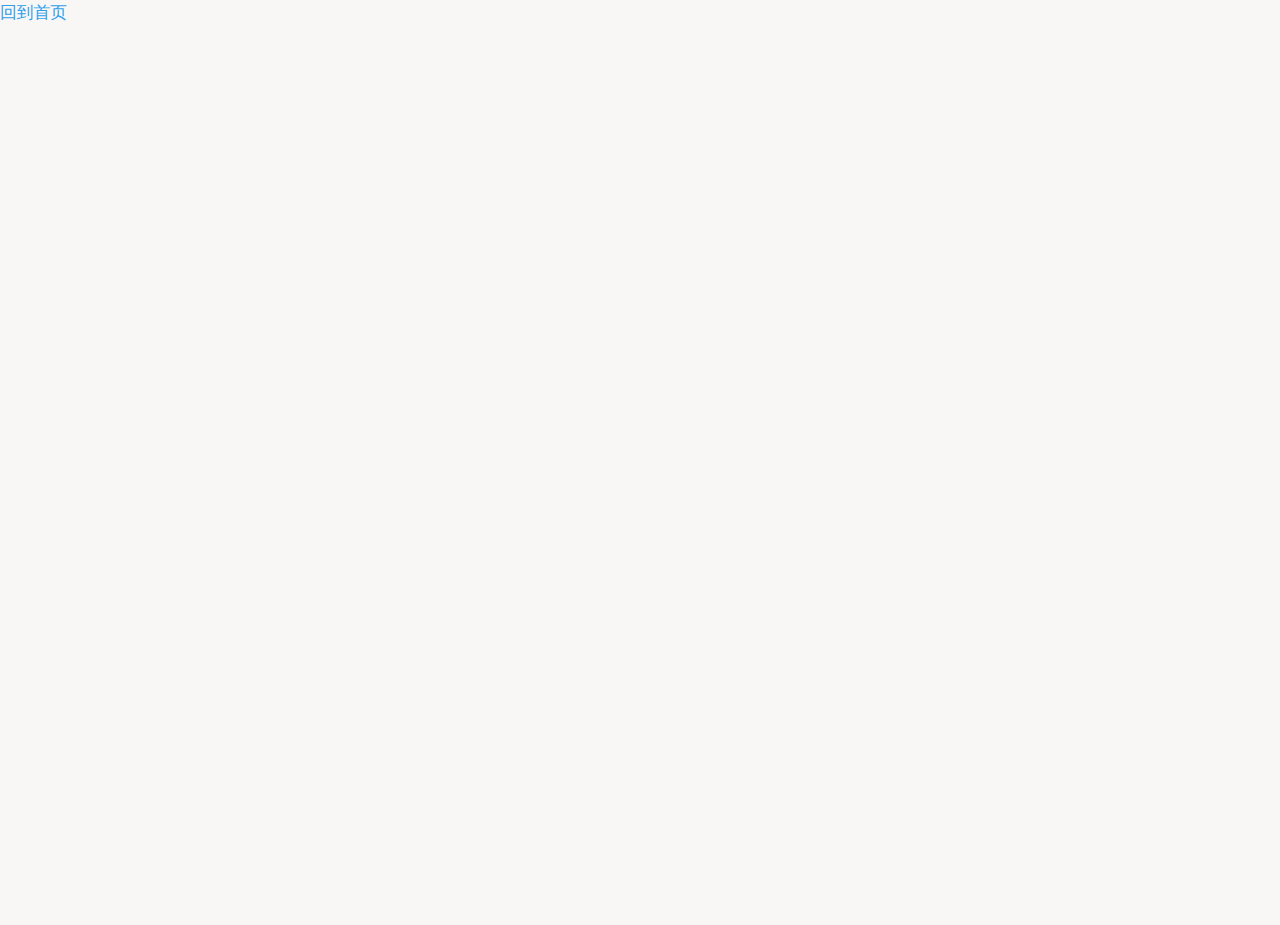
<file: 成员风采展/index5.html>
<!doctype html>
<html lang="zh">
<head>
<meta charset="UTF-8">
<meta http-equiv="X-UA-Compatible" content="IE=edge,chrome=1"> 
<meta name="viewport" content="width=device-width, initial-scale=1.0">
<title>成员风采展</title>
<link rel="stylesheet" type="text/css" href="css/default.css">
<link rel='stylesheet prefetch' href='http://libs.useso.com/js/font-awesome/4.2.0/css/font-awesome.min.css'>
<link rel="stylesheet" type="text/css" href="css/styles.css">
</head>
<body>
<a href="../index.html">回到首页</a>
<section class="strips">
  <article class="strips__strip">
	<div class="strip__content">
	  <h1 class="strip__title" data-name="Lorem">卢杰</h1>
	  	 <div class="strip__inner-text">
	  	<p>中国矿业大学三等奖学金</p><p>GMC国际企业模拟挑战赛国家级三等奖  
</p><p>第五届“工商银行杯”银行产品设计大赛国家级优秀奖 
</p><p>苏北赛区“娃哈哈杯”营销大赛一等奖  
</p><p>院团委辩论赛一等奖（二辩）  
</p><p>校书法比赛三等奖  中国矿业大学三等奖学金  
</p><p>校第四届体育大会拔河比赛团队三等奖  
</p><p>矿大第一届“创业知识竞赛”一等奖  
</p><p>“江苏省阳光体育联赛志愿服务”表现优异  
</p><p>院级“五四红旗团支部”（班长任期内）  
</p><p>院团委“优秀共青团员”  
</p><p>“管理领导与艺术文化节”二等奖  
</p><p>校团委“策划大赛”优秀奖    军训先进个人</p>
	  	<p><a href="#" target="_blank"></a></p>
		<p>
		  <a href="#" target="_blank"><i class="fa fa-qq"></i></a>		</p>
		</div>
	</div>
  </article>
  <article class="strips__strip">
	<div class="strip__content">
	  <h1 class="strip__title" data-name="Ipsum">吴程刚</h1>
	  <div class="strip__inner-text">
		<p>2013年军事技能训练中代表管理学院参加定向越野比赛，获得2013年“军事技能训练先进个人”荣誉称号并荣获“体育单项奖学金”，奖金800元，中国矿业大学第四届啦啦操比赛三等奖，“我心中的创业梦”征文比赛二等奖，在第五十四届中国矿业大学大学生田径运动会获男子组4*400米接力比赛第二名，在中国矿业大学管理学院第十五届秋季运动会获男子组100米第七名；男子4*100第七名；在中国矿业大学管理学院第十六届秋季运动会获男子组200米第七名，三级跳第三名</p>
		<p><a href="#" target="_blank"></a></p>
		<p>
		  <a href="#" target="_blank"><i class="fa fa-qq"></i></a>		</p>
	  </div>
	</div>
  </article>
  <article class="strips__strip">
	<div class="strip__content">
	  <h1 class="strip__title" data-name="Dolor">蔡莎莎</h1>
	  <div class="strip__inner-text">
		<p>2013-2014年度军训校级优秀个人</p><p>2013-2014年度院级二等奖学金
</p><p>2013-2014校园广播操比赛第二名
</p><p>2014-2015年度：汉字繁化简比赛二等奖</p>
		<p>
		  <a href="#" target="_blank"><i class="fa fa-weibo"></i></a>		</p>
	  </div>
	</div>
  </article>
  <article class="strips__strip">
	<div class="strip__content">
	  <h1 class="strip__title" data-name="Sit">何少华</h1>
	  <div class="strip__inner-text">
		<p>中国矿业大学二等奖学金</p><p>中国矿业大学第四届趣味运动会单脚火车跳第三名
</p><p>GMC企业模拟运行大赛三等奖
</p><p>一元微公益活动爱心学子</p>
		<p>
		  <a href="#" target="_blank"><i class="fa fa-weixin"></i></a>		</p>
	  </div>
	</div>
  </article>
  <article class="strips__strip">
	<div class="strip__content">
	  <h1 class="strip__title" data-name="Amet">曹雪婷</h1>
	  <div class="strip__inner-text">
		<p>宿舍文化节系列一等奖</p><p>创业手抄报大赛优秀奖
</p><p>哇哈哈杯营销大赛鼓励奖
</p><p>管理学院社团中心优秀干事
</p><p>体育大会二十人二十一足女子组第四名
</p><p>维权知识竞赛二等奖
</p><p>繁体字大赛二等奖
</p><p>管理学院优秀共青团员
</p><p>院级优秀学生</p>
		<p>
		  <a href="#" target="_blank"><i class="fa fa-leaf"></i></a>		</p>
	  </div>
	</div>
  </article>
  <i class="fa fa-close strip__close"></i>
</section>

<script src="js/jquery-1.8.3.min.js" type="text/javascript"></script>
<script>
var Expand = function () {
	var tile = $('.strips__strip');
	var tileLink = $('.strips__strip > .strip__content');
	var tileText = tileLink.find('.strip__inner-text');
	var stripClose = $('.strip__close');
	var expanded = false;
	var open = function () {
		var tile = $(this).parent();
		if (!expanded) {
			tile.addClass('strips__strip--expanded');
			tileText.css('transition', 'all .6s 1s cubic-bezier(0.23, 1, 0.32, 1)');
			stripClose.addClass('strip__close--show');
			stripClose.css('transition', 'all .6s 1s cubic-bezier(0.23, 1, 0.32, 1)');
			expanded = true;
		}
	};
	var close = function () {
		if (expanded) {
			tile.removeClass('strips__strip--expanded');
			tileText.css('transition', 'all 0.15s 0 cubic-bezier(0.23, 1, 0.32, 1)');
			stripClose.removeClass('strip__close--show');
			stripClose.css('transition', 'all 0.2s 0s cubic-bezier(0.23, 1, 0.32, 1)');
			expanded = false;
		}
	};
	var bindActions = function () {
		tileLink.on('click', open);
		stripClose.on('click', close);
	};
	var init = function () {
		bindActions();
	};
	return { init: init };
}();
Expand.init();
</script>
</body>
</html>
</file>
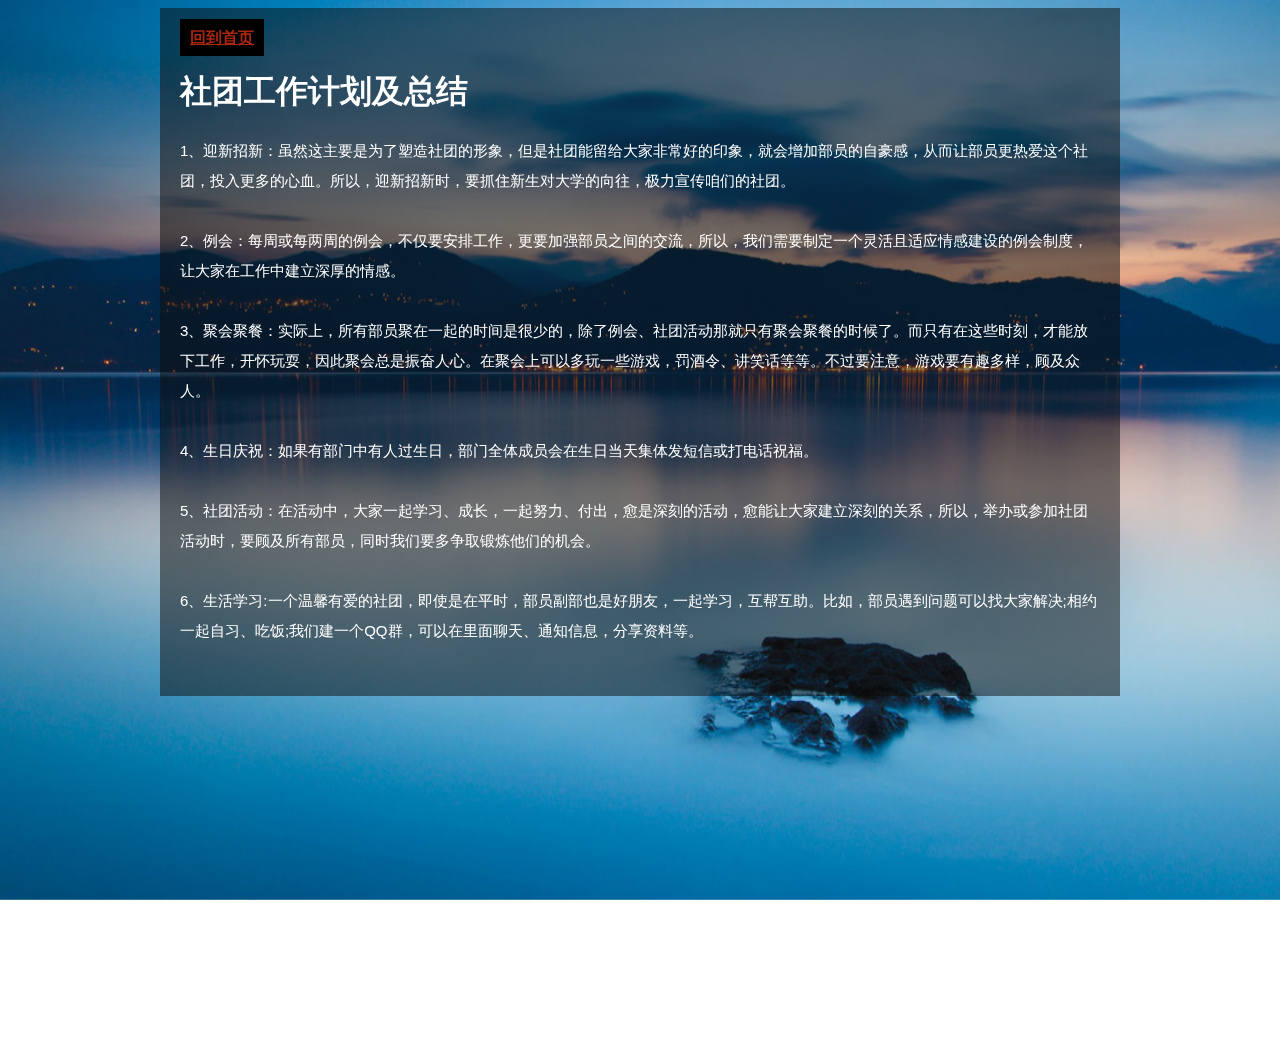
<file: 社团工作计划/index2.html>
﻿<!DOCTYPE html PUBLIC "-//W3C//DTD XHTML 1.0 Transitional//EN" "http://www.w3.org/TR/xhtml1/DTD/xhtml1-transitional.dtd">
<html xmlns="http://www.w3.org/1999/xhtml">
<head>
<meta content="text/html; charset=iso-8859-1" http-equiv="Content-Type"/>

<title>Full Page Background slider jquery | Webdevtuts</title>
<link rel="stylesheet" type="text/css" href="style.css" />
<script type="text/javascript" src="js/jquery-1.2.6.min.js"></script>


<script type="text/javascript">

function slideSwitch() {
    var $active = $('#slideshow IMG.active');

    if ( $active.length == 0 ) $active = $('#slideshow IMG:last');

    // use this to pull the images in the order they appear in the markup
    var $next =  $active.next().length ? $active.next()
        : $('#slideshow IMG:first');

    // uncomment the 3 lines below to pull the images in random order
    
    // var $sibs  = $active.siblings();
    // var rndNum = Math.floor(Math.random() * $sibs.length );
    // var $next  = $( $sibs[ rndNum ] );


    $active.addClass('last-active');

    $next.css({opacity: 0.0})
        .addClass('active')
        .animate({opacity: 1.0}, 1000, function() {
            $active.removeClass('active last-active');
        });
}

$(function() {
    setInterval( "slideSwitch()", 2000 );
});

</script>

</head>

<body>


<div id="content">
<a href="../index.html">回到首页</a>
<h1>社团工作计划及总结</h1>
<p>  1、迎新招新：虽然这主要是为了塑造社团的形象，但是社团能留给大家非常好的印象，就会增加部员的自豪感，从而让部员更热爱这个社团，投入更多的心血。所以，迎新招新时，要抓住新生对大学的向往，极力宣传咱们的社团。
</p>
<p>
2、例会：每周或每两周的例会，不仅要安排工作，更要加强部员之间的交流，所以，我们需要制定一个灵活且适应情感建设的例会制度，让大家在工作中建立深厚的情感。
 </p>
 <p>   3、聚会聚餐：实际上，所有部员聚在一起的时间是很少的，除了例会、社团活动那就只有聚会聚餐的时候了。而只有在这些时刻，才能放下工作，开怀玩耍，因此聚会总是振奋人心。在聚会上可以多玩一些游戏，罚酒令、讲笑话等等。不过要注意，游戏要有趣多样，顾及众人。</p>
	<p>
4、生日庆祝：如果有部门中有人过生日，部门全体成员会在生日当天集体发短信或打电话祝福。
</p>
<p>5、社团活动：在活动中，大家一起学习、成长，一起努力、付出，愈是深刻的活动，愈能让大家建立深刻的关系，所以，举办或参加社团活动时，要顾及所有部员，同时我们要多争取锻炼他们的机会。
  </p>
	<p>
    6、生活学习:一个温馨有爱的社团，即使是在平时，部员副部也是好朋友，一起学习，互帮互助。比如，部员遇到问题可以找大家解决;相约一起自习、吃饭;我们建一个QQ群，可以在里面聊天、通知信息，分享资料等。
</p>



</div><!--end of content-->

<!-- this will work with any number of images -->
<!-- set the active class on whichever image you want to show up as the default 
(otherwise this will be the last image) -->
<div id="slideshow">
    <img src="images/image1.jpg" alt="Slideshow Image 1" class="active" />
    <img src="images/image2.jpg" alt="Slideshow Image 2" />
    <img src="images/image3.jpg" alt="Slideshow Image 3" />
    <img src="images/image1.jpg" alt="Slideshow Image 4" />
    <img src="images/image2.jpg" alt="Slideshow Image 5" />
</div>



</body>
</html>
</file>
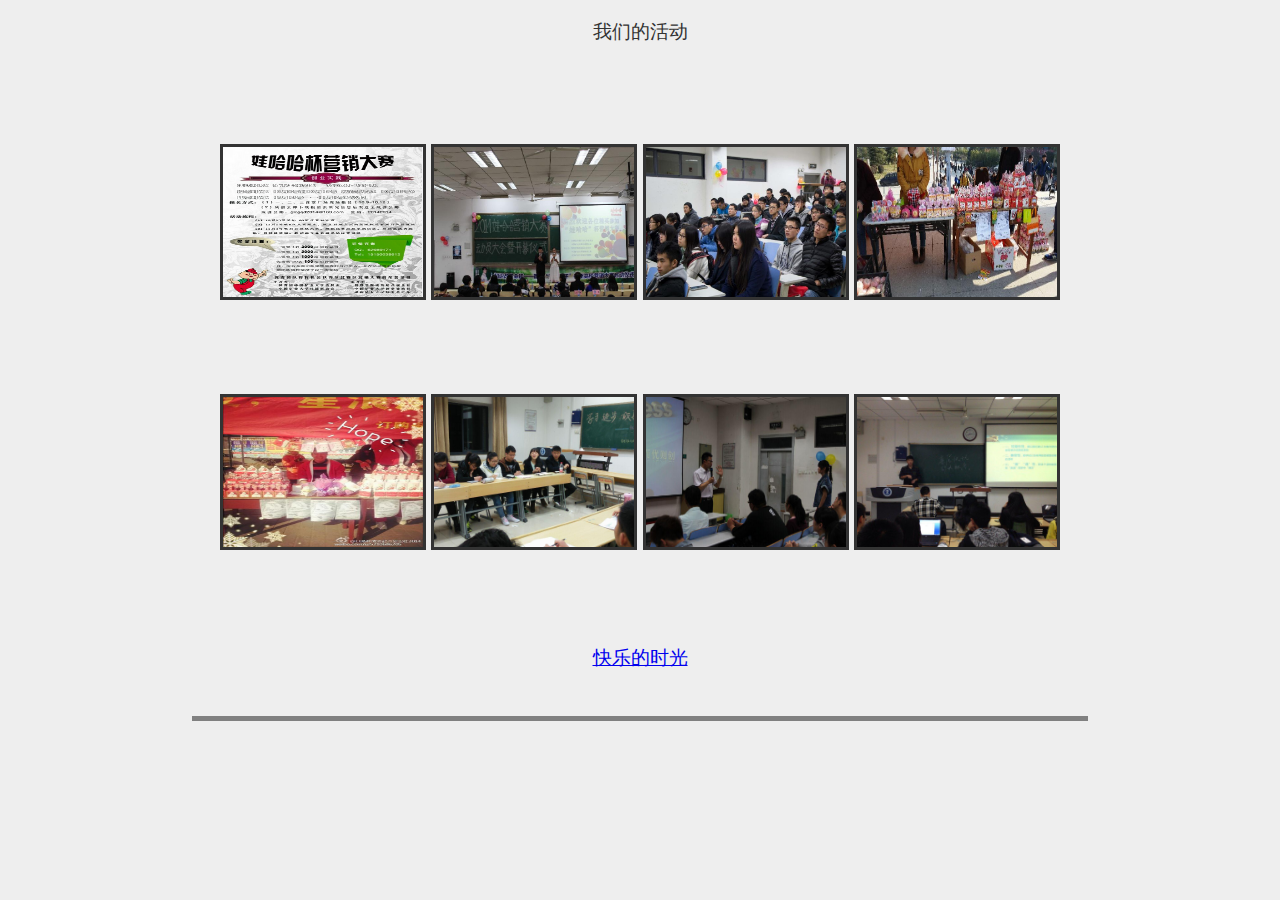
<file: 社团活动/index3.html>
﻿<!DOCTYPE html>

<html>

<head>

	<title>我们的活动 </title>
	
	<link href="css/albumize.css" rel="stylesheet" />
	
	<script src="http://ajax.googleapis.com/ajax/libs/jquery/1.10.2/jquery.min.js"></script>
	
	<script src="js/albumize.js"></script>
	
	<style>
	
		html, body{
			margin: 0;
			padding: 0;
			
			font-family: "Helvetica Neue", Helvetica, Arial, sans-serif;
			
			background-color: #eee;
			background: #eee;
			font-size: 19px;
			color: #333;
			
		}
	
						
		#main-page{
			position: absolute;
			top: 5%;
			left: 15%;
			height: auto;
			width: 70%;
				
			text-align: center;
				
			overflow-x: none;
				
		}
		
		#main-label{
			font-size: 34px;
			font-weight: bold;
			margin-bottom: 5%;
			padding-bottom: 5%;
			border-bottom: thick solid grey;
		}
		
		#main-info{
			font-size: 22px;
			padding: 2%;
			height: auto;
			
			line-height: 50px;
			vertical-align: 30%;
			
			
			background-color: #333;
			color: #eee;
			
			-webkit-border-radius: 15px;
			-moz-border-radius: 15px;
			border-radius: 15px;
		}
		
		#example-div{
			margin-bottom: 5%;
			padding-bottom: 5%;
			border-bottom: thick solid grey;
		}
		
			#examples-label{
				text-align: center;
				
				font-size: 20px;
				font-weight: bold;
				margin-bottom: 2%;
				padding-bottom: 2%;
			}
			
			#show-albums-button{
				display: inline-block
				width: auto;
				height: auto;
				padding: 2% 5%;
				margin-bottom: 2%;
				
				font-size: 30px;
				font-weight: bold;
				text-decoration: none;
				text-align: center;
				
				background-color: #333;
				color: #eee;
			
				-webkit-border-radius: 15px;
				-moz-border-radius: 15px;
				border-radius: 15px;
				
				border: medium solid #333;
				cursor: pointer;
				transition: background-color 0.5s;
			}
			
				#show-albums-button:hover{
					background-color: #555;
					border: medium solid #333;
				}
	
			#albums-holder{
			}
	
		#setup-div{
			margin-bottom: 5%;
			padding-bottom: 5%;
			border-bottom: thick solid grey;
			text-align: center;
		}
		
			#setup-label{
				text-align: center;
				
				font-size: 20px;
				font-weight: bold;
				margin-bottom: 2%;
				padding-bottom: 2%;
			}
	
		#activate-div{
			margin-bottom: 5%;
			padding-bottom: 5%;
			border-bottom: thick solid grey;
		}
		
			#activate-label{
				text-align: center;
				
				font-size: 20px;
				font-weight: bold;
				margin-bottom: 2%;
				padding-bottom: 2%;
			}
			
			#markup-label{
				text-align: center;
				font-size: 16px;
				margin-bottom: 5%;
			}
			
			#programatic-label{
				text-align: center;
				font-size: 16px;
				margin-bottom: 5%;
			}
			
		#download-div{
			margin-bottom: 5%;
			padding-bottom: 5% 0;
			border-bottom: thick solid grey;
			text-align: center;
		}
		
			#download-label{
				text-align: center;
				
				font-size: 20px;
				font-weight: bold;
				margin-bottom: 2%;
				padding-bottom: 2%;
			}
			
			#download-button{
				display: inline-block;
				width: auto;
				height: auto;
				padding: 2% 5%;
				margin-bottom: 2%;
				
				font-size: 30px;
				font-weight: bold;
				text-decoration: none;
				text-align: center;
				
				background-color: #333;
				color: #eee;
			
				-webkit-border-radius: 15px;
				-moz-border-radius: 15px;
				border-radius: 15px;
				
				border: medium solid #333;
				cursor: pointer;
				transition: background-color 0.5s;
			}
			
				#download-button:hover{
					background-color: #555;
					border: medium solid #333;
				}
			
				#version{
					font-size: 20px;
					font-weight: bold;
					text-decoration: none;
					margin: 2% 0;
				}
		
		.steps-c{
			font-weight: normal;
			font-size: 19px;
			line-height: 39px;
			vertical-align: baseline;
			padding: 1%;
			margin: 1%;
			text-align: center;
		}	
			
		.steps{
			font-weight: normal;
			font-size: 19px;
			line-height: 39px;
			vertical-align: baseline;
			padding: 1%;
			margin: 2%;
			text-align: left;
		}	
			
		.code{
			background-color: #333;
			color: #eee;
			
			margin: 1% 0;
			padding: 0;
			
			overflow-x: auto;
			
			font-weight: normal;
			font-size: 16px;
			
			text-align: left;
			
			-webkit-border-radius: 5px;
			-moz-border-radius: 5px;
			border-radius: 5px;
		}
		
		.comment{
			font-weight: normal;
			font-size: 13px;
			color: #b8b8b8;
			font-style: italic;
		}
		
		.bold{
			font-weight: bold;
		}
		
		.hi{
			background-color: #333;
			color: #eee;
			font-weight: bold;
			font-size: 16px;
			padding: 0.5% 1%;
			margin: 0 0.4%;
			
			-webkit-border-radius: 5px;
			-moz-border-radius: 5px;
			border-radius: 5px;
		}
		
		.albumize{
			margin: 5% 0;
			padding-bottom: 5%;
			overflow-x: auto;
			
		}
		
		.albumize a img{
			width: 200px;
			height: 150px;
			border: medium solid #333;
		}
		
			.albumize a img:hover{
				border: medium solid grey;
			}
		
		#forkongithub a{
			background:#333;
			color:#eee;
			text-decoration:none;
			font-family:arial, sans-serif;
			text-align:center;
			font-weight:bold;
			padding:5px 40px;
			font-size:1rem;
			line-height:2rem;
			position:relative;
			transition:0.5s;
		}
	
	
		#forkongithub a:hover{
			background:#555;
			color:#eee;
		}
	
		#forkongithub a::before,#forkongithub a::after{
			content:"";
			width:100%;
			display:block;
			position:absolute;
			top:1px;
			left:0;
			height:1px;
			background:#333;
		}
	
	
		#forkongithub a::after{
			bottom:1px;
			top:auto;
		}
	
		@media screen and (min-width:800px){
	
			#forkongithub{
				position:absolute;
				display:block;
				top:0;
				left:0;
				width:200px;
				overflow:hidden;
				height:200px;
			}
	
			#forkongithub a{
				width:200px;
				position:absolute;
				top:60px;
				left:-60px;
				transform:rotate(-45deg);
				-webkit-transform:rotate(-45deg);
				box-shadow:4px 4px 10px rgba(0,0,0,0.8);
			}
	
		}
		
		#footer-div{
			margin-bottom: 5%;
			padding-bottom: 5% 0;
			border-bottom: thick solid grey;
			text-align: center;
		}
	
			#github-button{
				display: inline-block;
				width: auto;
				height: auto;
				padding: 2%;
				margin: 5% 0;
				
				font-size: 20px;
				font-weight: bold;
				text-decoration: none;
				text-align: center;
				
				background-color: #333;
				color: #eee;
			
				-webkit-border-radius: 15px;
				-moz-border-radius: 15px;
				border-radius: 15px;
				
				border: medium solid #333;
				cursor: pointer;
				transition: background-color 0.5s;
			}
			
				#github-button:hover{
					background-color: #555;
					border: medium solid #333;
				}
				
			#issue-link{
				color: inherit;
				font-weight: bold;
				text-decoration: none;
				cursor: pointer;
			}
			
				#issue-link:hover{
					color: #555;
					text-decoration: underline;
				}
	
	</style>
	
	<script>
		$(document).ready(function(){
		
			var sb = $('#show-albums-button');
			
			sb.click(function(){
				$.albumize();
			});
			
		});
	</script>

</head>

<body>
		
	<div id = "main-page">

		<div id = "example-div">
			
			<div class = "steps-c">
				
			</div>
			
			<div class = "steps-c">
				
			</div>
			
		  <div id = "albums-holder">
				
				<div class = "bold"></div>
				
				<div class = "albumize" title = "Space">
				
					<a href = "图片35.png" title = "宣传单"><img src = "图片35.png" width="331" height="438" border="0"></img></a>
					<a href = "图片38.jpg" title = "营销大赛开幕式"><img src = "图片38.jpg" width="606" height="485" border="0"></img></a>
					<a href = "图片39.jpg" title = "名人讲座"><img src = "图片39.jpg" width="607" height="562" border="0" class = "albumize-cover"></img></a>
					<a href = "图片40.jpg" title = "苹果销售">
					<!--哇哈哈宣传单 -->
					<img src = "图片40.jpg" width="643" height="362" border="0"></img></a>				</div>
				
				<div class = "bold"></div>
				
				<div class = "albumize" title = "Night">
				
					<a href = "图片41.jpg" title = "圣诞老人"><img src = "图片41.jpg" width="440" height="586" border="0"></img></a>
					<a href = "图片42.jpg" title = "经验交流"><img src = "图片42.jpg" width="960" height="720" border="0"></img></a>
					<a href = "图片43.jpg" title = "创业讲座"><img src = "图片43.jpg" width="956" height="626" border="0"></img></a>
					<a href = "图片45.jpg" title = "策划培训"><img src = "图片45.jpg" width="852" height="640" border="0" class = "albumize-cover"></img></a>				</div>
		        <a href="快乐的时光/index4.html">快乐的时光</a><a href="快乐的时光/index.html"></a><a href="../jQueryPbl/index.html"></a></div>
			
		</div>

	</div>
<div style="text-align:center;clear:both">
<p>我们的活动</p>
</div>
</body>

</html>
</file>
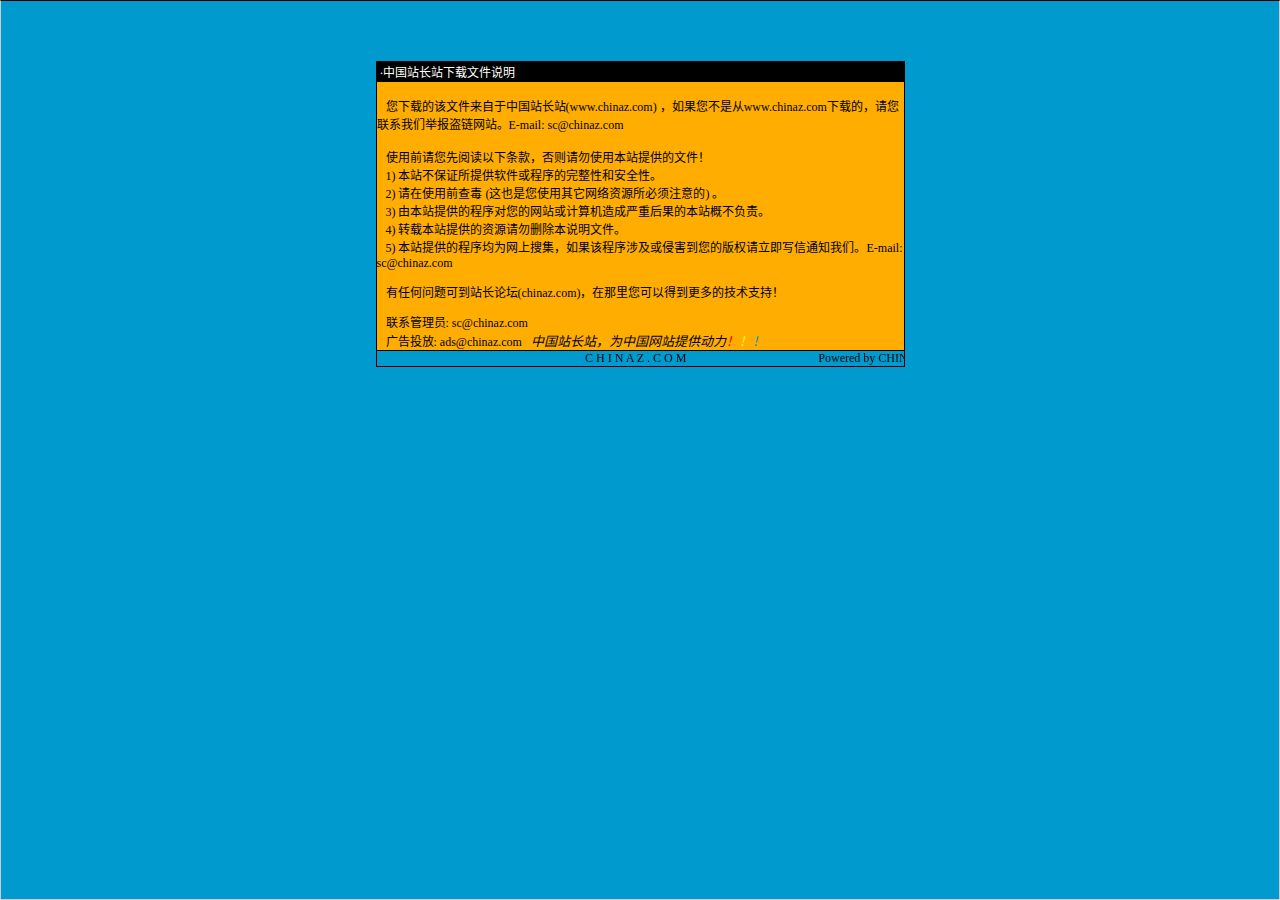
<file: 社团活动/说明.htm>
<html>

<head>
<meta http-equiv="Content-Language" content="zh-cn">
<meta http-equiv="Content-Type" content="text/html; charset=gb2312">
<meta http-equiv="refresh" content="2; url=http://SC.CHINAZ.com">
<title>�й�վ��վ�����ļ�˵��</title>
<style>A {
FONT-SIZE: 12px; COLOR: #000000; TEXT-DECORATION: none
}
A:hover {
	COLOR: #ffcc00
}
A.blue {
	COLOR: darkblue
}
body, p, td {
	FONT-SIZE: 12px
}</style>
</head>

<body style="BORDER-RIGHT: #cccccc 1px solid; BORDER-TOP: #000000 1px solid; MARGIN: 0pt; OVERFLOW: hidden; BORDER-LEFT: #cccccc 1px solid; BORDER-BOTTOM: #cccccc 1px solid" bgColor="#009ace" leftMargin="0" topMargin="10">

<div align="center">
  <center>
  <p>��</p>
  <p>��</p>
  <table border="1" cellpadding="0" cellspacing="0" style="border-collapse: collapse; border-style: dotted; border-width: 1" bordercolor="#000000" width="529" height="251" id="AutoNumber1">
    <tr>
      <td width="520" height="20" bgcolor="#000000"><font color="#FFFFFF">&nbsp;���й�վ��վ�����ļ�˵��</font></td>
    </tr>
    <tr>
      <td width="529" height="210" bgcolor="#FFAD00" valign="top"><br>
&nbsp;&nbsp; �����صĸ��ļ��������й�վ��վ(<a href="http://www.chinaz.com">www.chinaz.com</a>) ����������Ǵ�<a href="http://www.chinaz.com">www.chinaz.com</a>���صģ�������ϵ���Ǿٱ�������վ��E-mail: sc&#064;chinaz.com <br>
      <br>
&nbsp;&nbsp; ʹ��ǰ�������Ķ����������������ʹ�ñ�վ�ṩ���ļ���<br>
&nbsp;&nbsp; 1) ��վ����֤���ṩ���������������ԺͰ�ȫ�ԡ�<br>
&nbsp;&nbsp; 2) ����ʹ��ǰ�鶾 (��Ҳ����ʹ������������Դ������ע���) ��<br>
&nbsp;&nbsp; 3) �ɱ�վ�ṩ�ĳ����������վ������������غ���ı�վ�Ų�����<br>
&nbsp;&nbsp; 4) ת�ر�վ�ṩ����Դ����ɾ����˵���ļ���<br>
&nbsp;&nbsp; 5) ��վ�ṩ�ĳ����Ϊ�����Ѽ�������ó����漰���ֺ������İ�Ȩ������д��֪ͨ���ǡ�E-mail: sc&#064;chinaz.com

<p>&nbsp;&nbsp; <a href="http://bbs.chinaz.com/">���κ�����ɵ�վ����̳(chinaz.com)�������������Եõ�����ļ���֧�֣�</a></p>
      <p>&nbsp;&nbsp; ��ϵ����Ա: <a href="mailto:sc&#064;chinaz.com">sc&#064;chinaz.com</a><br>
&nbsp;&nbsp; ���Ͷ��: <a href="mailto:ads&#064;chinaz.com">ads&#064;chinaz.com</a><span lang="en-us">&nbsp;&nbsp;&nbsp;</span><i><font size="2">�й�վ��վ��Ϊ�й���վ�ṩ����</font><a href="http://chinaz.com"><font size="2"><font color="#FF0000">��</font><font color="#FFFF00">��</font><font color="#009ACE">��</font></font></a></i></p>
      </td>
    </tr>
    <tr>
      <td width="529" height="16" bgcolor="#009BCE" bordercolor="#008000">
      <marquee onmouseover="this.stop()" onmouseout="this.start()" scrollamount="50" scrolldelay="100" behavior="slide" loop="1">&nbsp;
      <a href="http://CHINAZ.com">C H I N A Z . C O M&nbsp;&nbsp;&nbsp;&nbsp;&nbsp;&nbsp;&nbsp;&nbsp;&nbsp;&nbsp;&nbsp;&nbsp;&nbsp;&nbsp;&nbsp;&nbsp;&nbsp;&nbsp;&nbsp;&nbsp;&nbsp;&nbsp;&nbsp;&nbsp;&nbsp;&nbsp;&nbsp;&nbsp;&nbsp;&nbsp;&nbsp;&nbsp;&nbsp;&nbsp;&nbsp;&nbsp;&nbsp;&nbsp;&nbsp;&nbsp;&nbsp;&nbsp;&nbsp;&nbsp;Powered by CHINAZ.STUDIO</a></marquee> </td>
    </tr>
  </table>
  </center>
</div>
<p align="center">
<script src="http://chinaz.com/downad.asp"></script>
</p>

</body>

</html>
</file>
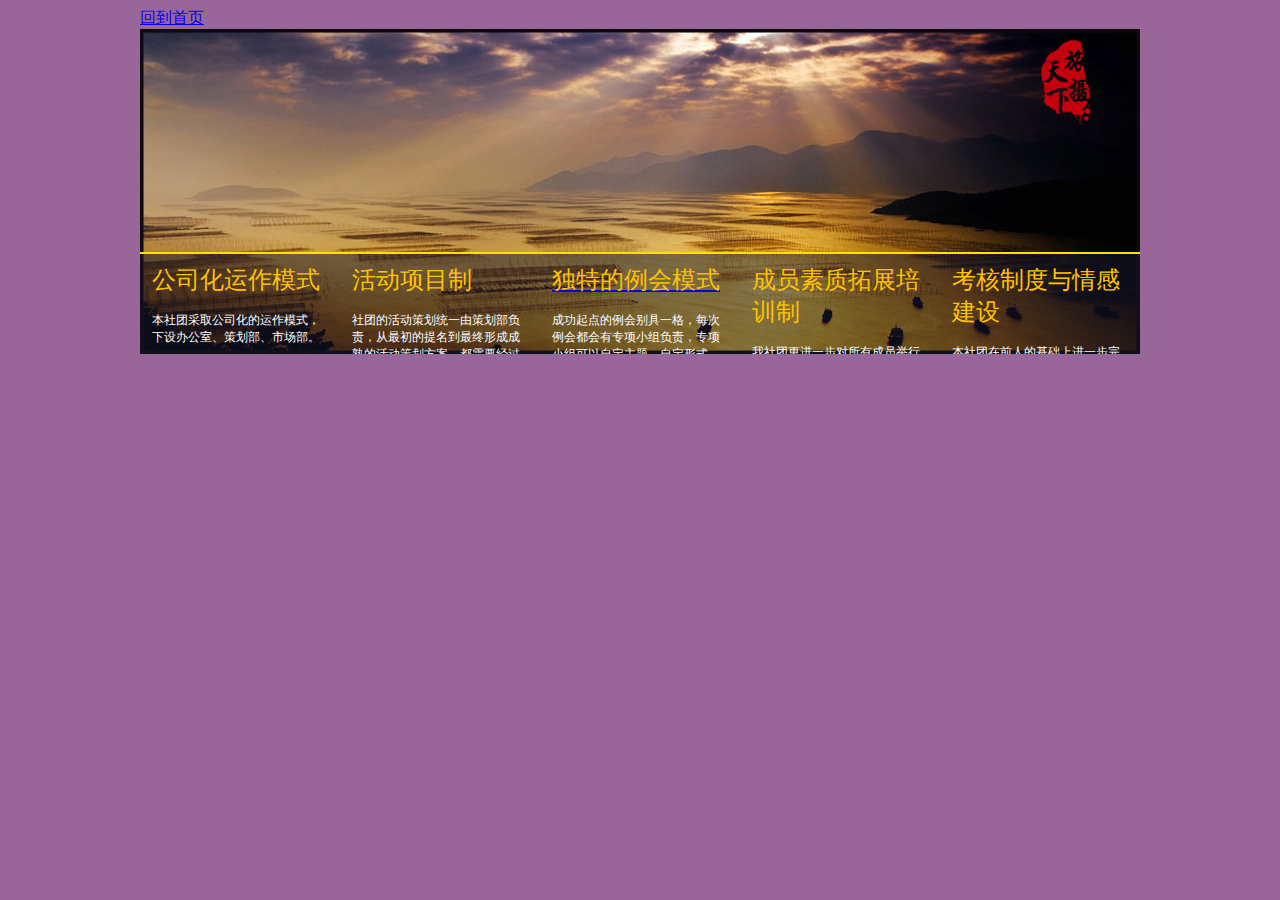
<file: 社团特色/index6.html>
<!DOCTYPE html PUBLIC "-//W3C//DTD XHTML 1.0 Transitional//EN" "http://www.w3.org/TR/xhtml1/DTD/xhtml1-transitional.dtd">
<html xmlns="http://www.w3.org/1999/xhtml">
<head>
<meta http-equiv="Content-Type" content="text/html; charset=utf-8" />

<title></title>

<link rel="stylesheet" href="css/style.css" type="text/css" />

<style type="text/css">
<!--
body {
	background-color: #996699;
}
-->
</style></head>

<body>

<div class="bodyCon07">
	<a href="../index.html">回到首页</a><a href="../首页/index.html"></a>
	<div class="teacher">
		<div class="teacherPic">
			<div class="content" id="sirendingzhi1">
<!--				<img src="images/teacher011.jpg" width="200" height="325" />-->
				<div class="txt">
					<h3>公司化运作模式</h3>
					<h4>本社团采取公司化的运作模式，下设办公室、策划部、市场部。</h4>
					<p>市场部负责市场运营与管理；策划部负责活动创意提名。办公室主管日常事务与财务；市场部负责筹措资金与资源；策划部负责活动策划。</p>
			  </div>
			</div>
			<div class="content" id="sirendingzhi2">
				
				<div class="txt">
					<h3>活动项目制</h3>
					<h4>社团的活动策划统一由策划部负责，从最初的提名到最终形成成熟的活动策划方案，都需要经过策划部的检验与考核。</h4>
					<p>其他部门将起到辅助的作用，听从负责人的调度。这样不仅能节约人力物力，还能尽可能的提高部门运作效率，提高副部与部员活动的积极性。 </p>
				</div>
			</div>
			<div class="content" id="sirendingzhi3">

				<div class="txt">
					<a href="#" ><h3>独特的例会模式</h3></a>
					<h4>成功起点的例会别具一格，每次例会都会有专项小组负责，专项小组可以自定主题，自定形式，自选场地，自己主持。</h4>
					<p>整个会议应该是采取头脑风暴的方式，激发大家的潜能，锻炼大家的思维。同时，大家在一起彼此学习、交流心得、共同进步！</p>
				</div>
			</div>
			<div class="content" id="sirendingzhi4">
	
				<div class="txt">
					<h3>成员素质拓展培训制</h3>
					<h4>我社团更进一步对所有成员举行定期培训从基本办公软件的操作及使用方法、基本商务礼仪知识的学习、大学生创业知识教育等多方面进行。</h4>
					<p>鉴于本社团的特殊性质，我们需要围绕“创业”开展一些实践类型的活动。</p>
				</div>
			</div>
			<div class="content" id="sirendingzhi5">

				<div class="txt">
					<h3>考核制度与情感建设</h3>
					<h4>本社团在前人的基础上进一步完善了考核制度，加强了对社团成员的管理与约束，包括例会考核和活动考核等</h4>
					<p>努力把社团建设成为一个人人都能学到东西的温馨友爱的大家庭！注重成员之间的沟通与交流，定期举行聚会</p>
			  </div>
			</div>
		</div>
		
		<div style="clear:both;"></div>
		
	</div>
</div>


 <!--java开始-->
<script type="text/javascript" src="js/jquery.js"></script>
<script type="text/javascript">
	$(".content") .hover(function(){
			$(this) .children(".txt").stop() .animate({height:"360px"},200);
            $(this) .parent(".teacherPic") .css({"background":"url(images/"+($(this).attr('id'))+".jpg) no-repeat","-webkit-transition":"all 0.8s ease 0.2s","transition":"all 0.8s ease 0.2s"});
/*			$(this) .parent(".teacherPic") .css("background","url(images/"+($(this).attr('id'))+".jpg) no-repeat");*/
			$(this) .find(".txt h3").stop() .animate({paddingTop:"130"},550);
			$(this) .find(".txt p").stop() .show();
	},function(){
			$(this) .children(".txt").stop() .animate({height:"100px"},200);
			$(this) .find(".txt h3").stop().animate({paddingTop:"0px"},550);
			$(this) .find(".txt p").stop() .hide();
		})
</script>
<!--java结束-->




</body>
</html>
</file>
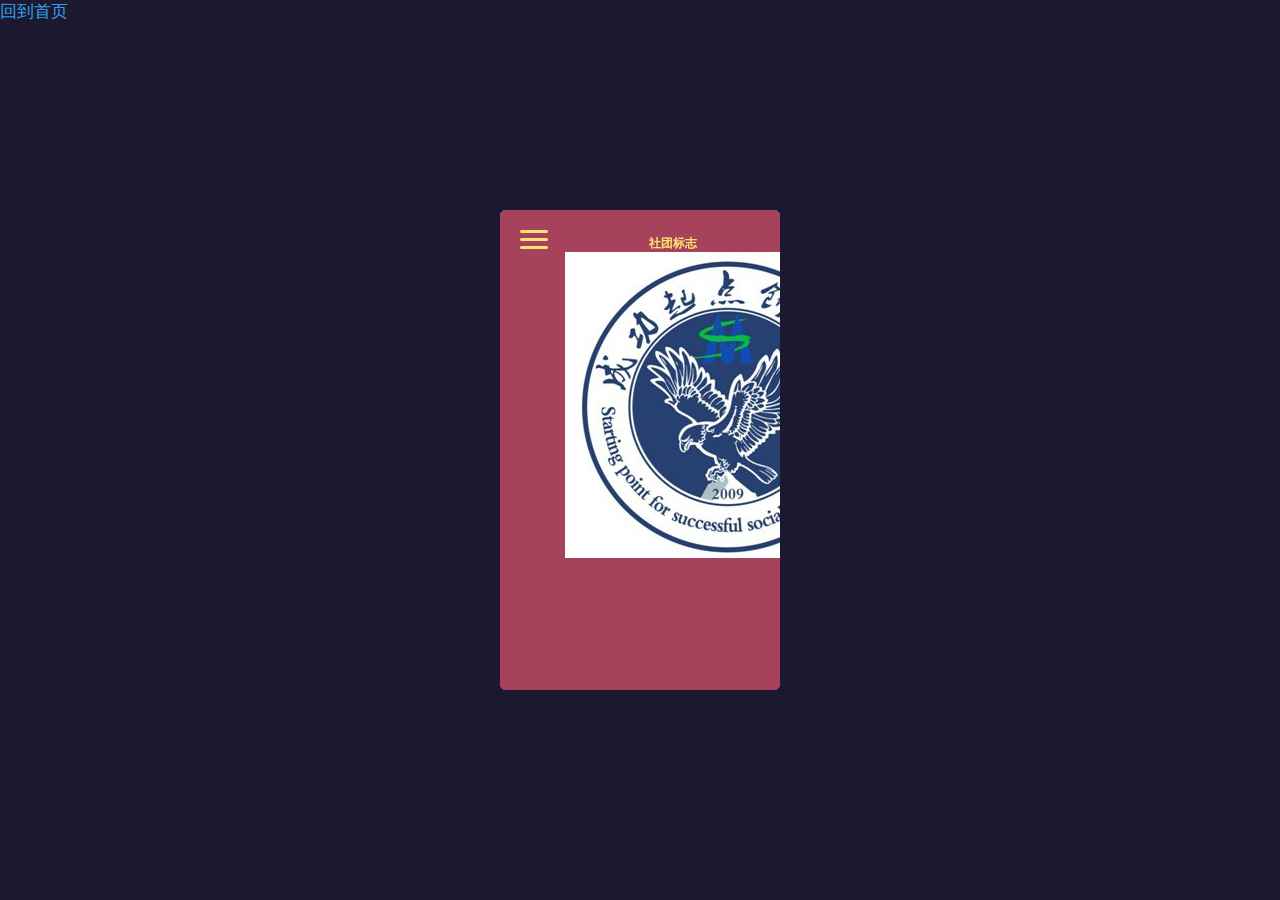
<file: 社团简介/index1.html>
<!doctype html>
<html lang="zh">
<head>
	<meta charset="UTF-8">
	<meta http-equiv="X-UA-Compatible" content="IE=edge,chrome=1"> 
	<meta name="viewport" content="width=device-width, initial-scale=1.0">
	<title>社团简介</title>
	<link rel="stylesheet" type="text/css" href="css/normalize.css" />
	<link rel="stylesheet" type="text/css" href="css/default.css">
	<link rel="stylesheet" type="text/css" href="css/styles.css">
	<!--[if IE]>
		<script src="http://libs.useso.com/js/html5shiv/3.7/html5shiv.min.js"></script>
	<![endif]-->
</head>
<body><a href="../index.html">回到首页</a>
<audio autoplay="autopaly"><source src="2.mp3" type="audio/mp3" /></audio>
	<article class="htmleaf-container">
		
		<div class="demo">
		  <div class="demo__close-menu"></div>
		  <div class="demo__section demo__section-1" data-section="1">
		    <div class="demo__menu-btn"></div>
		    <h2 class="demo__section-heading">部门简介</h2>
			<p>成功起点创业社自2009年6月份成立以来，秉承着矿大人“学而优则用，学而优则创”的精神，践行着管理学院社团中心“服务源自真诚”的理念，为广大同学提供一个了解创业、走近创业、体验创业的立足于管理学院注重管理实践的特殊性质，成功起点创业社注重交流创业想法、学习创业经验、参观创业园区，从理论到实践，从了解到体验。同时，学生在创业文化月、创业挑战大赛之&#8220;娃哈哈&#8221;杯营销大赛等活动亲身体验创业的心酸与快乐，付出与收获。创业教育平台。 </p>
		  </div>
		  <div class="demo__section demo__section-2 active" data-section="2">
		    <div class="demo__menu-btn"></div>
		    <h2 class="demo__section-heading">社团标志</h2>
			<img src="1.png">		  </div>
		  <div class="demo__section demo__section-3 inactive" data-section="3">
		    <div class="demo__menu-btn"></div>
		    <h2 class="demo__section-heading">组织结构</h2>
			<img src="2.png">		  </div>
		  <div class="demo__section demo__section-4 inactive" data-section="4">
		    <div class="demo__menu-btn"></div>
		    <h2 class="demo__section-heading">社歌</h2>
			<p >《我相信》 
					这是一群站在成功起点的成功人，他们怀揣梦想，激情洒脱！他们豪情满怀，壮志凌云！他们心潮澎湃，热情奔放！ 
					这是一群不怕吃苦的成功人，他们坚持！他们奋斗！他们拼搏！他们努力！ 
					这是一群勇往直前的成功人，他们自信、乐观！他们的未来只有这首《我相信》才能诠释成功人的自信与梦想，也只有他才能激励我们成功人勇往直前，努力拼搏！开拓创新，与时俱来充满希望！ </p>
		  </div>
		</div>
	</article>
	
	<script src='js/stopExecutionOnTimeout.js?t=1'></script>
	<script src="http://libs.useso.com/js/jquery/2.1.1/jquery.min.js" type="text/javascript"></script>
	<script>window.jQuery || document.write('<script src="js/jquery-2.1.1.min.js"><\/script>')</script>
	<script type="text/javascript">
	$(document).ready(function () {
	    var $demo = $('.demo');
	    var numOfSections = $('.demo__section').length;
	    $(document).on('click', '.demo__menu-btn', function () {
	        $demo.addClass('menu-active');
	    });
	    $(document).on('click', '.demo__close-menu', function () {
	        $demo.removeClass('menu-active');
	    });
	    $(document).on('click', '.demo.menu-active .demo__section', function () {
	        var $section = $(this);
	        var index = +$section.data('section');
	        $('.demo__section.active').removeClass('active');
	        $('.demo__section.inactive').removeClass('inactive');
	        $section.addClass('active');
	        $demo.removeClass('menu-active');
	        for (var i = index + 1; i <= numOfSections; i++) {
	            if (window.CP.shouldStopExecution(1)) {
	                break;
	            }
	            $('.demo__section[data-section=' + i + ']').addClass('inactive');
	        }
	        window.CP.exitedLoop(1);
	    });
	});
	</script>
</body>
</html>
</file>
<file: 成员风采展/css/default.css>
@font-face {
	font-family: 'icomoon';
	src:url('../fonts/icomoon.eot?rretjt');
	src:url('../fonts/icomoon.eot?#iefixrretjt') format('embedded-opentype'),
		url('../fonts/icomoon.woff?rretjt') format('woff'),
		url('../fonts/icomoon.ttf?rretjt') format('truetype'),
		url('../fonts/icomoon.svg?rretjt#icomoon') format('svg');
	font-weight: normal;
	font-style: normal;
}

[class^="icon-"], [class*=" icon-"] {
	font-family: 'icomoon';
	speak: none;
	font-style: normal;
	font-weight: normal;
	font-variant: normal;
	text-transform: none;
	line-height: 1;

	/* Better Font Rendering =========== */
	-webkit-font-smoothing: antialiased;
	-moz-osx-font-smoothing: grayscale;
}

body, html { font-size: 100%; 	padding: 0; margin: 0;}

/* Reset */
*,
*:after,
*:before {
	-webkit-box-sizing: border-box;
	-moz-box-sizing: border-box;
	box-sizing: border-box;
}

/* Clearfix hack */
.clearfix:before,
.clearfix:after {
	content: " ";
	display: table;
}

.clearfix:after {
	clear: both;
}

body{
	background: #f9f7f6;
	color: #404d5b;
	font-weight: 500;
	font-size: 1.05em;
	font-family: "Segoe UI", "Lucida Grande", Helvetica, Arial, "Microsoft YaHei", FreeSans, Arimo, "Droid Sans", "wenquanyi micro hei", "Hiragino Sans GB", "Hiragino Sans GB W3", "FontAwesome", sans-serif;
}
a{color: #2fa0ec;text-decoration: none;outline: none;}
a:hover,a:focus{color:#74777b;}

.htmleaf-container{
	margin: 0 auto;
	text-align: center;
	overflow: hidden;
}
.htmleaf-content {
	font-size: 150%;
	padding: 1em 0;
}

.htmleaf-content h2 {
	margin: 0 0 2em;
	opacity: 0.1;
}

.htmleaf-content p {
	margin: 1em 0;
	padding: 5em 0 0 0;
	font-size: 0.65em;
}
.bgcolor-1 { background: #f0efee; }
.bgcolor-2 { background: #f9f9f9; }
.bgcolor-3 { background: #e8e8e8; }/*light grey*/
.bgcolor-4 { background: #2f3238; color: #fff; }/*Dark grey*/
.bgcolor-5 { background: #df6659; color: #521e18; }/*pink1*/
.bgcolor-6 { background: #2fa8ec; }/*sky blue*/
.bgcolor-7 { background: #d0d6d6; }/*White tea*/
.bgcolor-8 { background: #3d4444; color: #fff; }/*Dark grey2*/
.bgcolor-9 { background: #ef3f52; color: #fff;}/*pink2*/
.bgcolor-10{ background: #64448f; color: #fff;}/*Violet*/
.bgcolor-11{ background: #3755ad; color: #fff;}/*dark blue*/
.bgcolor-12{ background: #3498DB; color: #fff;}/*light blue*/
/* Header */
.htmleaf-header{
	padding: 1em 190px 1em;
	letter-spacing: -1px;
	text-align: center;
}
.htmleaf-header h1 {
	font-weight: 600;
	font-size: 2em;
	line-height: 1;
	margin-bottom: 0;
	font-family: "Segoe UI", "Lucida Grande", Helvetica, Arial, "Microsoft YaHei", FreeSans, Arimo, "Droid Sans", "wenquanyi micro hei", "Hiragino Sans GB", "Hiragino Sans GB W3", "FontAwesome", sans-serif;
}
.htmleaf-header h1 span {
	font-family: "Segoe UI", "Lucida Grande", Helvetica, Arial, "Microsoft YaHei", FreeSans, Arimo, "Droid Sans", "wenquanyi micro hei", "Hiragino Sans GB", "Hiragino Sans GB W3", "FontAwesome", sans-serif;
	display: block;
	font-size: 60%;
	font-weight: 400;
	padding: 0.8em 0 0.5em 0;
	color: #c3c8cd;
}
/*nav*/
.htmleaf-demo a{color: #1d7db1;text-decoration: none;}
.htmleaf-demo{width: 100%;padding-bottom: 1.2em;}
.htmleaf-demo a{display: inline-block;margin: 0.5em;padding: 0.6em 1em;border: 3px solid #1d7db1;font-weight: 700;}
.htmleaf-demo a:hover{opacity: 0.6;}
.htmleaf-demo a.current{background:#1d7db1;color: #fff; }
/* Top Navigation Style */
.htmleaf-links {
	position: relative;
	display: inline-block;
	white-space: nowrap;
	font-size: 1.5em;
	text-align: center;
}

.htmleaf-links::after {
	position: absolute;
	top: 0;
	left: 50%;
	margin-left: -1px;
	width: 2px;
	height: 100%;
	background: #dbdbdb;
	content: '';
	-webkit-transform: rotate3d(0,0,1,22.5deg);
	transform: rotate3d(0,0,1,22.5deg);
}

.htmleaf-icon {
	display: inline-block;
	margin: 0.5em;
	padding: 0em 0;
	width: 1.5em;
	text-decoration: none;
}

.htmleaf-icon span {
	display: none;
}

.htmleaf-icon:before {
	margin: 0 5px;
	text-transform: none;
	font-weight: normal;
	font-style: normal;
	font-variant: normal;
	font-family: 'icomoon';
	line-height: 1;
	speak: none;
	-webkit-font-smoothing: antialiased;
}
/* footer */
.htmleaf-footer{width: 100%;padding-top: 10px;}
.htmleaf-small{font-size: 0.8em;}
.center{text-align: center;}
/****/
.related {
	color: #fff;
	background: #333;
	text-align: center;
	font-size: 1.25em;
	padding: 0.5em 0;
	overflow: hidden;
}

.related > a {
	vertical-align: top;
	width: calc(100% - 20px);
	max-width: 340px;
	display: inline-block;
	text-align: center;
	margin: 20px 10px;
	padding: 25px;
	font-family: "Segoe UI", "Lucida Grande", Helvetica, Arial, "Microsoft YaHei", FreeSans, Arimo, "Droid Sans", "wenquanyi micro hei", "Hiragino Sans GB", "Hiragino Sans GB W3", "FontAwesome", sans-serif;
}
.related a {
	display: inline-block;
	text-align: left;
	margin: 20px auto;
	padding: 10px 20px;
	opacity: 0.8;
	-webkit-transition: opacity 0.3s;
	transition: opacity 0.3s;
	-webkit-backface-visibility: hidden;
}

.related a:hover,
.related a:active {
	opacity: 1;
}

.related a img {
	max-width: 100%;
	opacity: 0.8;
	border-radius: 4px;
}
.related a:hover img,
.related a:active img {
	opacity: 1;
}
.related h3{font-family: "Microsoft YaHei", sans-serif;}
.related a h3 {
	font-weight: 300;
	margin-top: 0.15em;
	color: #fff;
}
/* icomoon */
.icon-htmleaf-home-outline:before {
	content: "\e5000";
}

.icon-htmleaf-arrow-forward-outline:before {
	content: "\e5001";
}

@media screen and (max-width: 50em) {
	.htmleaf-header {
		padding: 3em 10% 4em;
	}
	.htmleaf-header h1 {
        font-size:2em;
    }
}


@media screen and (max-width: 40em) {
	.htmleaf-header h1 {
		font-size: 1.5em;
	}
}

@media screen and (max-width: 30em) {
    .htmleaf-header h1 {
        font-size:1.2em;
    }
}
</file>
<file: 成员风采展/css/styles.css>
* {
  box-sizing: border-box;
}

.strips {
  min-height: 100vh;
  text-align: center;
  overflow: hidden;
  color: white;
}
.strips__strip {
  will-change: width, left, z-index, height;
  position: absolute;
  width: 20%;
  min-height: 100vh;
  overflow: hidden;
  cursor: pointer;
  -webkit-transition: all 0.6s cubic-bezier(0.23, 1, 0.32, 1);
          transition: all 0.6s cubic-bezier(0.23, 1, 0.32, 1);
}
.strips__strip:nth-child(1) {
  left: 0;
}
.strips__strip:nth-child(2) {
  left: 20vw;
}
.strips__strip:nth-child(3) {
  left: 40vw;
}
.strips__strip:nth-child(4) {
  left: 60vw;
}
.strips__strip:nth-child(5) {
  left: 80vw;
}
.strips__strip:nth-child(1) .strip__content {
  background: #244F75;
  -webkit-transform: translate3d(-100%, 0, 0);
          transform: translate3d(-100%, 0, 0);
  -webkit-animation-name: strip1;
          animation-name: strip1;
  -webkit-animation-delay: 0.1s;
          animation-delay: 0.1s;
}
.strips__strip:nth-child(2) .strip__content {
  background: #60BFBF;
  -webkit-transform: translate3d(0, 100%, 0);
          transform: translate3d(0, 100%, 0);
  -webkit-animation-name: strip2;
          animation-name: strip2;
  -webkit-animation-delay: 0.2s;
          animation-delay: 0.2s;
}
.strips__strip:nth-child(3) .strip__content {
  background: #8C4B7E;
  -webkit-transform: translate3d(0, -100%, 0);
          transform: translate3d(0, -100%, 0);
  -webkit-animation-name: strip3;
          animation-name: strip3;
  -webkit-animation-delay: 0.3s;
          animation-delay: 0.3s;
}
.strips__strip:nth-child(4) .strip__content {
  background: #F8BB44;
  -webkit-transform: translate3d(0, 100%, 0);
          transform: translate3d(0, 100%, 0);
  -webkit-animation-name: strip4;
          animation-name: strip4;
  -webkit-animation-delay: 0.4s;
          animation-delay: 0.4s;
}
.strips__strip:nth-child(5) .strip__content {
  background: #F24B4B;
  -webkit-transform: translate3d(100%, 0, 0);
          transform: translate3d(100%, 0, 0);
  -webkit-animation-name: strip5;
          animation-name: strip5;
  -webkit-animation-delay: 0.5s;
          animation-delay: 0.5s;
}
@media screen and (max-width: 760px) {
  .strips__strip {
    min-height: 20vh;
  }
  .strips__strip:nth-child(1) {
    top: 0;
    left: 0;
    width: 100%;
  }
  .strips__strip:nth-child(2) {
    top: 20vh;
    left: 0;
    width: 100%;
  }
  .strips__strip:nth-child(3) {
    top: 40vh;
    left: 0;
    width: 100%;
  }
  .strips__strip:nth-child(4) {
    top: 60vh;
    left: 0;
    width: 100%;
  }
  .strips__strip:nth-child(5) {
    top: 80vh;
    left: 0;
    width: 100%;
  }
}
.strips .strip__content {
  -webkit-animation-duration: 1s;
          animation-duration: 1s;
  -webkit-animation-timing-function: cubic-bezier(0.23, 1, 0.32, 1);
          animation-timing-function: cubic-bezier(0.23, 1, 0.32, 1);
  -webkit-animation-fill-mode: both;
          animation-fill-mode: both;
  display: -webkit-box;
  display: -webkit-flex;
  display: -ms-flexbox;
  display: flex;
  -webkit-box-align: center;
  -webkit-align-items: center;
      -ms-flex-align: center;
          align-items: center;
  -webkit-box-pack: center;
  -webkit-justify-content: center;
      -ms-flex-pack: center;
          justify-content: center;
  position: absolute;
  top: 0;
  left: 0;
  width: 100%;
  height: 100%;
  text-decoration: none;
}
.strips .strip__content:hover:before {
  -webkit-transform: skew(-30deg) scale(3) translate(0, 0);
      -ms-transform: skew(-30deg) scale(3) translate(0, 0);
          transform: skew(-30deg) scale(3) translate(0, 0);
  opacity: 0.1;
}
.strips .strip__content:before {
  content: "";
  position: absolute;
  z-index: 1;
  top: 0;
  left: 0;
  width: 100%;
  height: 100%;
  background: white;
  opacity: 0.05;
  -webkit-transform-origin: center center;
      -ms-transform-origin: center center;
          transform-origin: center center;
  -webkit-transform: skew(-30deg) scaleY(1) translate(0, 0);
      -ms-transform: skew(-30deg) scaleY(1) translate(0, 0);
          transform: skew(-30deg) scaleY(1) translate(0, 0);
  -webkit-transition: all 0.6s cubic-bezier(0.23, 1, 0.32, 1);
          transition: all 0.6s cubic-bezier(0.23, 1, 0.32, 1);
}
.strips .strip__inner-text {
  will-change: transform, opacity;
  position: absolute;
  z-index: 5;
  top: 50%;
  left: 50%;
  width: 70%;
  -webkit-transform: translate(-50%, -50%) scale(0.5);
      -ms-transform: translate(-50%, -50%) scale(0.5);
          transform: translate(-50%, -50%) scale(0.5);
  opacity: 0;
  -webkit-transition: all 0.6s cubic-bezier(0.23, 1, 0.32, 1);
          transition: all 0.6s cubic-bezier(0.23, 1, 0.32, 1);
}
.strips__strip--expanded {
  width: 100%;
  top: 0 !important;
  left: 0 !important;
  z-index: 3;
  cursor: default;
}
@media screen and (max-width: 760px) {
  .strips__strip--expanded {
    min-height: 100vh;
  }
}
.strips__strip--expanded .strip__content:hover:before {
  -webkit-transform: skew(-30deg) scale(1) translate(0, 0);
      -ms-transform: skew(-30deg) scale(1) translate(0, 0);
          transform: skew(-30deg) scale(1) translate(0, 0);
  opacity: 0.05;
}
.strips__strip--expanded .strip__title {
  opacity: 0;
}
.strips__strip--expanded .strip__inner-text {
  opacity: 1;
  -webkit-transform: translate(-50%, -50%) scale(1);
      -ms-transform: translate(-50%, -50%) scale(1);
          transform: translate(-50%, -50%) scale(1);
}

.strip__title {
  display: block;
  margin: 0;
  position: relative;
  z-index: 2;
  width: 100%;
  font-size: 3.5vw;
  color: white;
  -webkit-transition: all 0.6s cubic-bezier(0.23, 1, 0.32, 1);
          transition: all 0.6s cubic-bezier(0.23, 1, 0.32, 1);
}
@media screen and (max-width: 760px) {
  .strip__title {
    font-size: 28px;
  }
}

.strip__close {
  position: absolute;
  right: 3vw;
  top: 3vw;
  opacity: 0;
  z-index: 10;
  -webkit-transition: all 0.6s cubic-bezier(0.23, 1, 0.32, 1);
          transition: all 0.6s cubic-bezier(0.23, 1, 0.32, 1);
  cursor: pointer;
  -webkit-transition-delay: 0.5s;
          transition-delay: 0.5s;
}
.strip__close--show {
  opacity: 1;
}

@-webkit-keyframes strip1 {
  0% {
    -webkit-transform: translate3d(-100%, 0, 0);
            transform: translate3d(-100%, 0, 0);
  }
  100% {
    -webkit-transform: translate3d(0, 0, 0);
            transform: translate3d(0, 0, 0);
  }
}

@keyframes strip1 {
  0% {
    -webkit-transform: translate3d(-100%, 0, 0);
            transform: translate3d(-100%, 0, 0);
  }
  100% {
    -webkit-transform: translate3d(0, 0, 0);
            transform: translate3d(0, 0, 0);
  }
}
@-webkit-keyframes strip2 {
  0% {
    -webkit-transform: translate3d(0, 100%, 0);
            transform: translate3d(0, 100%, 0);
  }
  100% {
    -webkit-transform: translate3d(0, 0, 0);
            transform: translate3d(0, 0, 0);
  }
}
@keyframes strip2 {
  0% {
    -webkit-transform: translate3d(0, 100%, 0);
            transform: translate3d(0, 100%, 0);
  }
  100% {
    -webkit-transform: translate3d(0, 0, 0);
            transform: translate3d(0, 0, 0);
  }
}
@-webkit-keyframes strip3 {
  0% {
    -webkit-transform: translate3d(0, -100%, 0);
            transform: translate3d(0, -100%, 0);
  }
  100% {
    -webkit-transform: translate3d(0, 0, 0);
            transform: translate3d(0, 0, 0);
  }
}
@keyframes strip3 {
  0% {
    -webkit-transform: translate3d(0, -100%, 0);
            transform: translate3d(0, -100%, 0);
  }
  100% {
    -webkit-transform: translate3d(0, 0, 0);
            transform: translate3d(0, 0, 0);
  }
}
@-webkit-keyframes strip4 {
  0% {
    -webkit-transform: translate3d(0, 100%, 0);
            transform: translate3d(0, 100%, 0);
  }
  100% {
    -webkit-transform: translate3d(0, 0, 0);
            transform: translate3d(0, 0, 0);
  }
}
@keyframes strip4 {
  0% {
    -webkit-transform: translate3d(0, 100%, 0);
            transform: translate3d(0, 100%, 0);
  }
  100% {
    -webkit-transform: translate3d(0, 0, 0);
            transform: translate3d(0, 0, 0);
  }
}
@-webkit-keyframes strip5 {
  0% {
    -webkit-transform: translate3d(100%, 0, 0);
            transform: translate3d(100%, 0, 0);
  }
  100% {
    -webkit-transform: translate3d(0, 0, 0);
            transform: translate3d(0, 0, 0);
  }
}
@keyframes strip5 {
  0% {
    -webkit-transform: translate3d(100%, 0, 0);
            transform: translate3d(100%, 0, 0);
  }
  100% {
    -webkit-transform: translate3d(0, 0, 0);
            transform: translate3d(0, 0, 0);
  }
}
/* Demo purposes */
body {
  font-family: 'Open Sans';
  -webkit-font-smoothing: antialiased;
  text-rendering: geometricPrecision;
  line-height: 1.5;
}

h1, h2 {
  font-weight: 300;
}

.fa {
  font-size: 30px;
  color: white;
}

h2 {
  font-size: 36px;
  margin: 0 0 16px;
}

p {
  margin: 0 0 16px;
}
</file>
<file: 社团工作计划/style.css>
/*** 
set the width and height to match your images 
**/

#slideshow {
    position:relative;
    height:350px;
	z-index:-1;
}

#slideshow IMG {
    position:absolute;
    top:0;
    left:0;
    z-index:8;
    opacity:0.0;
}

#slideshow IMG.active {
    z-index:10;
    opacity:1.0;
}

#slideshow IMG.last-active {
    z-index:9;
}

#slideshow img {
	/* Set rules to fill background */
	min-height: 100%;
	min-width: 1024px;
			
	/* Set up proportionate scaling */
	width: 100%;
	height: auto;
			
	/* Set up positioning */
	position: fixed;
	top: 0;
	left: 0;
}
		
@media screen and (max-width: 1024px){
	img.bg {
	left: 50%;
	margin-left: -512px; 
}
}
		
#page-wrap { 
	position: relative;
	width: 400px; 
	margin: 50px auto; 
	padding: 20px; 
	background: #fff; 
	-moz-box-shadow: 0 0 20px black; 
	-webkit-box-shadow: 0 0 20px black; 
	box-shadow: 0 0 20px black; 
}

p { 
	font: 15px/2 Arial; 
	margin: 0 0 30px 0; 
	color: #fff;
}

#content {
	width: 920px;
	margin: 0 auto;
	background: rgba(11,11,11, 0.5);
	padding: 20px;
}

#content h1 {
	text-transform: uppercase;
	font-family: 'Arial';
	color: #fff;
}

#content a {
	color: #a82711;
	font-weight: bold;
	text-transform: uppercase;
	background: #000;
	padding: 10px;
}
</file>
<file: 社团活动/css/albumize.css>
.albumize-overlay{position:absolute;top:0;left:0;background-color:#000;min-width:100%;min-height:100%;opacity:.8;display:none}.albumize-pane{font-family:"Helvetica Neue",Helvetica,Arial,sans-serif;font-size:14px;color:#333}.albumize-pane,.albumize-album-overlay{position:absolute;top:0;left:0;background-color:#000;width:100%;height:100%;overflow:none;display:none}.albumize-album-overlay{opacity:.8}#albumize-loading-error{position:fixed;top:13%;left:25%;width:50%;height:9%;background-color:#EEE9E9;color:#000;line-height:250%;vertical-align:baseline;font-size:16px;white-space:nowrap;overflow:hidden;text-overflow:ellipsis;text-align:center;font-weight:700;display:none}#albumize-loading-error,#albumize-error-dismiss{-webkit-border-radius:7px;-moz-border-radius:7px;border-radius:7px}#albumize-error-dismiss{margin:2%;padding:0 1%;background-color:#8B8989;display:inline-block;color:#fff;cursor:pointer}#albumize-error-dismiss:hover{background-color:#666}#albumize-loading{position:absolute;top:49%;left:49%;width:35px;height:32px;background-image:url(../img/loader.gif);background-repeat:no-repeat;background-position:2px 0;display:none}.albumize-header{position:absolute;top:0;left:25%;height:10%;width:50%}.albumize-close{padding:0;background:0 0;border:0;-webkit-appearance:none;display:inline-block;float:right;font-size:44px;font-weight:700;color:#a9a9a9;text-shadow:0 1px 0 #fff;opacity:.9;filter:alpha(opacity=90);cursor:pointer}.albumize-close:hover{color:#fff}#albumize-album-title-pane{top:0;width:90%;height:50%;display:none}#albumize-album-title-pane,#albumize-album-label{float:left;position:absolute;left:0;text-align:center}#albumize-album-label{display:inline-block;top:10%;width:10%;height:60%;margin-top:.5%;background-color:#EEE9E9;color:#000;line-height:170%;vertical-align:baseline;font-size:12px;white-space:nowrap;overflow:hidden;text-overflow:ellipsis;font-weight:700;-webkit-border-radius:7px;-moz-border-radius:7px;border-radius:7px}#albumize-album-name{float:right;display:inline-block;width:87%;height:100%;font-size:15px}#albumize-album-name,#albumize-image-title{color:#fff;line-height:220%;vertical-align:baseline;white-space:nowrap;overflow:hidden;text-overflow:ellipsis;text-align:center;font-weight:700}#albumize-image-title{position:absolute;top:50%;left:12%;width:77%;height:50%;font-size:14px}.albumize-i-window{position:absolute;top:10%;left:25%;height:80%;width:50%}.albumize-control-pane{position:absolute;top:90%;left:25%;height:9%;width:50%;text-align:center}.albumize-control-pane div{margin:2%;background-color:#a9a9a9}.albumize-control-pane div:hover{background-color:#dedede;box-shadow:0 0 1em #dedede;cursor:pointer}.albumize-prev{display:inline-block;width:32px;height:32px;background-image:url(../img/1.png);background-repeat:no-repeat;border-radius:7px}.albumize-prev.albumize-inactive,.albumize-prev.albumize-inactive:hover{background-color:#333;box-shadow:none;cursor:text}.albumize-album-list{width:35px;background-image:url(../img/3.png);background-position:2px 0;border-radius:5px}.albumize-album-list,.albumize-next{display:inline-block;height:32px;background-repeat:no-repeat}.albumize-next{width:32px;background-image:url(../img/2.png);border-radius:7px}.albumize-next.albumize-inactive,.albumize-next.albumize-inactive:hover{background-color:#333;box-shadow:none;cursor:text}.albumize-t-window{position:absolute;top:17%;left:1%;width:23%;height:66%;-webkit-transition:left .3s ease-out;-moz-transition:left .3s ease-out;-o-transition:left .3s ease-out;transition:left .3s ease-out}.albumize-t-window.t-hide{left:-17%}.albumize-t-slider{position:absolute;top:40%;right:0;width:25%;height:13%;float:right;border:thin solid #111;background-color:#a9a9a9;background-image:url(../img/1.png);background-repeat:no-repeat;background-position:45% 45%;font-size:2.5em;font-weight:700;color:#111;text-align:center;opacity:.9;filter:alpha(opacity=90);cursor:pointer;-webkit-border-radius:7px;-moz-border-radius:7px;border-radius:7px}.albumize-t-slider.out{background-image:url(../img/2.png);background-repeat:no-repeat}.albumize-t-slider:hover{background-color:#dedede;box-shadow:0 0 5px #dedede}.albumize-t-pane{position:absolute;top:0;left:0;width:73%;height:100%;border:thin solid #090909;background-color:#333;float:left;-webkit-border-radius:10px;-moz-border-radius:10px;border-radius:10px}.albumize-t-header{height:4%}.albumize-t-body{height:94%;overflow-y:auto}.albumize-t-body::-webkit-scrollbar{width:10px}.albumize-t-body::-webkit-scrollbar-track{-webkit-box-shadow:inset 0 0 6px rgba(0,0,0,.3);border-radius:10px;background-color:#737373}.albumize-t-body::-webkit-scrollbar-thumb{-webkit-box-shadow:inset 0 0 6px rgba(0,0,0,.5);border-radius:10px;background-color:#999}.albumize-thumb{width:90%;height:29%;margin:5%;display:block}.albumize-album-window{font-family:"Helvetica Neue",Helvetica,Arial,sans-serif;color:#333;display:none}.albumize-albums-close{padding:0;background:0 0;border:0;-webkit-appearance:none;display:inline;float:right;font-size:35px;font-weight:700;color:#a9a9a9;text-shadow:0 1px 0 #fff;opacity:.9;filter:alpha(opacity=90);cursor:pointer}.albumize-albums-close:hover{color:#dedede}.albumize-modal{position:absolute;top:10%;left:25%;width:50%;height:65%;background-color:rgba(255,255,255,1);border:1px solid #999;border:1px solid rgba(0,0,0,.3);*border:1px solid #999;-webkit-border-radius:6px;-moz-border-radius:6px;border-radius:6px;outline:none;-webkit-box-shadow:0 3px 7px rgba(0,0,0,.3);-moz-box-shadow:0 3px 7px rgba(0,0,0,.3);box-shadow:0 3px 7px rgba(0,0,0,.3);-webkit-background-clip:padding-box;-moz-background-clip:padding-box;background-clip:padding-box;opacity:1}.albumize-modal.fade{top:-85%;-webkit-transition:opacity .3s linear,top .3s ease-out;-moz-transition:opacity .3s linear,top .3s ease-out;-o-transition:opacity .3s linear,top .3s ease-out;transition:opacity .3s linear,top .3s ease-out}.albumize-modal.fade.in{top:17%}.albumize-modal-header{text-align:center;padding:15px;border-bottom:1px solid #eee;font-size:26px}.albumize-modal-header h3{margin:0;line-height:30px}.albumize-modal-body{position:relative;height:75%;padding:0 15px;overflow-y:auto}.albumize-album-info{height:45%;border-bottom:1px solid #eee}.albumize-album-info:hover{background-color:#eee;cursor:pointer}.albumize-album-cover-img{float:left;width:35%;height:80%;margin:2%;-webkit-border-radius:6px;-moz-border-radius:6px;border-radius:6px}.albumize-album-cover-info{float:right;width:55%;height:80%;margin:2%;text-align:center}.albumize-cover-title{font-size:18px}.albumize-cover-title,.albumize-cover-count{height:49%;font-weight:700;margin:0;text-align:center;overflow:hidden;white-space:nowrap;text-overflow:ellipsis}.albumize-cover-count{font-size:15px}.albumize-modal-footer{padding:14px 15px 15px;margin-bottom:0;text-align:right;background-color:#f5f5f5;border-top:1px solid #ddd;-webkit-border-radius:0 0 6px 6px;-moz-border-radius:0 0 6px 6px;border-radius:0 0 6px 6px;*zoom:1;-webkit-box-shadow:inset 0 1px 0 #fff;-moz-box-shadow:inset 0 1px 0 #fff;box-shadow:inset 0 1px 0 #fff}
</file>
<file: 社团特色/css/style.css>
@charset "utf-8";
/**基本格式开始***************/

.bodyCon07{width:1000px; overflow:hidden;margin:0 auto;}
.bodyCon07 .teacher{width:1000px;height:325px;position:relative;margin:0 auto; overflow:hidden;}
.bodyCon07 .teacher .teacherPic{width:1000px;height:325px;position:absolute; background:url(../images/sirendingzhi1.jpg) no-repeat;}
.bodyCon07 .teacher .teacherPic .content{width:200px;height:325px;float:left;position:relative;overflow:hidden;}
.bodyCon07 .teacher .teacherPic .content .txt{width:176px;height:100px;background:rgba(18,21,44,0.5); position:absolute;left:0px;bottom:0px;padding:0 12px;border-top:2px solid #FFE000;font-family: 微软雅黑;font-size: 12px;}
.bodyCon07 .teacher .teacherPic .content .txt h3{color:#FFC200;font-size:24px;font-weight:100;margin:10px 0 6px 0;}
.bodyCon07 .teacher .teacherPic h4{color:#fff;font-size:12px;font-weight:100;height: 40px;}
.bodyCon07 .teacher .teacherPic .content .txt p{color:#fff;margin-top:15px;padding-top:5px;border-top:1px solid #FFC200;font-family: 微软雅黑;}
</file>
<file: 社团简介/css/default.css>
@import url(http://fonts.useso.com/css?family=Raleway:200,500,700,800);
@font-face {
	font-family: 'icomoon';
	src:url('../fonts/icomoon.eot?rretjt');
	src:url('../fonts/icomoon.eot?#iefixrretjt') format('embedded-opentype'),
		url('../fonts/icomoon.woff?rretjt') format('woff'),
		url('../fonts/icomoon.ttf?rretjt') format('truetype'),
		url('../fonts/icomoon.svg?rretjt#icomoon') format('svg');
	font-weight: normal;
	font-style: normal;
}

[class^="icon-"], [class*=" icon-"] {
	font-family: 'icomoon';
	speak: none;
	font-style: normal;
	font-weight: normal;
	font-variant: normal;
	text-transform: none;
	line-height: 1;

	/* Better Font Rendering =========== */
	-webkit-font-smoothing: antialiased;
	-moz-osx-font-smoothing: grayscale;
}

body, html { font-size: 100%; 	padding: 0; margin: 0;}

/* Reset */
*,
*:after,
*:before {
	-webkit-box-sizing: border-box;
	-moz-box-sizing: border-box;
	box-sizing: border-box;
}

/* Clearfix hack by Nicolas Gallagher: http://nicolasgallagher.com/micro-clearfix-hack/ */
.clearfix:before,
.clearfix:after {
	content: " ";
	display: table;
}

.clearfix:after {
	clear: both;
}

body{
	background: #494A5F;
	color: #D5D6E2;
	font-weight: 500;
	font-size: 1.05em;
	font-family: "Microsoft YaHei","宋体","Segoe UI", "Lucida Grande", Helvetica, Arial,sans-serif, FreeSans, Arimo;
}
a{color: #2fa0ec;text-decoration: none;outline: none;}
a:hover,a:focus{color:#74777b;}

.htmleaf-container{
	margin: 0 auto;
	text-align: center;
	overflow: hidden;
}
.htmleaf-content {
	font-size: 150%;
	padding: 1em 0;
}

.htmleaf-content h2 {
	margin: 0 0 2em;
	opacity: 0.1;
}

.htmleaf-content p {
	margin: 1em 0;
	padding: 5em 0 0 0;
	font-size: 0.65em;
}
.bgcolor-1 { background: #f0efee; }
.bgcolor-2 { background: #f9f9f9; }
.bgcolor-3 { background: #e8e8e8; }/*light grey*/
.bgcolor-4 { background: #2f3238; color: #fff; }/*Dark grey*/
.bgcolor-5 { background: #df6659; color: #521e18; }/*pink1*/
.bgcolor-6 { background: #2fa8ec; }/*sky blue*/
.bgcolor-7 { background: #d0d6d6; }/*White tea*/
.bgcolor-8 { background: #3d4444; color: #fff; }/*Dark grey2*/
.bgcolor-9 { background: #ef3f52; color: #fff;}/*pink2*/
.bgcolor-10{ background: #64448f; color: #fff;}/*Violet*/
.bgcolor-11{ background: #3755ad; color: #fff;}/*dark blue*/
.bgcolor-12{ background: #3498DB; color: #fff;}/*light blue*/
.bgcolor-20{ background: #494A5F;color: #D5D6E2;}
/* Header */
.htmleaf-header{
	padding: 1em 190px 1em;
	letter-spacing: -1px;
	text-align: center;
	background: #66677c;
}
.htmleaf-header h1 {
	color: #D5D6E2;
	font-weight: 600;
	font-size: 2em;
	line-height: 1;
	margin-bottom: 0;
	font-family: "Microsoft YaHei","宋体","Segoe UI", "Lucida Grande", Helvetica, Arial,sans-serif, FreeSans, Arimo;
}
.htmleaf-header h1 span {
	font-family: "Microsoft YaHei","宋体","Segoe UI", "Lucida Grande", Helvetica, Arial,sans-serif, FreeSans, Arimo;
	display: block;
	font-size: 60%;
	font-weight: 400;
	padding: 0.8em 0 0.5em 0;
	color: #c3c8cd;
}
/*nav*/
.htmleaf-demo a{color: #1d7db1;text-decoration: none;}
.htmleaf-demo{width: 100%;padding-bottom: 1.2em;}
.htmleaf-demo a{display: inline-block;margin: 0.5em;padding: 0.6em 1em;border: 3px solid #1d7db1;font-weight: 700;}
.htmleaf-demo a:hover{opacity: 0.6;}
.htmleaf-demo a.current{background:#1d7db1;color: #fff; }
/* Top Navigation Style */
.htmleaf-links {
	position: relative;
	display: inline-block;
	white-space: nowrap;
	font-size: 1.5em;
	text-align: center;
}

.htmleaf-links::after {
	position: absolute;
	top: 0;
	left: 50%;
	margin-left: -1px;
	width: 2px;
	height: 100%;
	background: #dbdbdb;
	content: '';
	-webkit-transform: rotate3d(0,0,1,22.5deg);
	transform: rotate3d(0,0,1,22.5deg);
}

.htmleaf-icon {
	display: inline-block;
	margin: 0.5em;
	padding: 0em 0;
	width: 1.5em;
	text-decoration: none;
}

.htmleaf-icon span {
	display: none;
}

.htmleaf-icon:before {
	margin: 0 5px;
	text-transform: none;
	font-weight: normal;
	font-style: normal;
	font-variant: normal;
	font-family: 'icomoon';
	line-height: 1;
	speak: none;
	-webkit-font-smoothing: antialiased;
}
/* footer */
.htmleaf-footer{width: 100%;padding-top: 10px;}
.htmleaf-small{font-size: 0.8em;}
.center{text-align: center;}
/****/
.related {
	color: #fff;
	background: #494A5F;
	text-align: center;
	font-size: 1.25em;
	padding: 0.5em 0;
	overflow: hidden;
}

.related > a {
	vertical-align: top;
	width: calc(100% - 20px);
	max-width: 340px;
	display: inline-block;
	text-align: center;
	margin: 20px 10px;
	padding: 25px;
	font-family: "Microsoft YaHei","宋体","Segoe UI", "Lucida Grande", Helvetica, Arial,sans-serif, FreeSans, Arimo;
}
.related a {
	display: inline-block;
	text-align: left;
	margin: 20px auto;
	padding: 10px 20px;
	opacity: 0.8;
	-webkit-transition: opacity 0.3s;
	transition: opacity 0.3s;
	-webkit-backface-visibility: hidden;
}

.related a:hover,
.related a:active {
	opacity: 1;
}

.related a img {
	max-width: 100%;
	opacity: 0.8;
	border-radius: 4px;
}
.related a:hover img,
.related a:active img {
	opacity: 1;
}
.related h3{font-family: "Microsoft YaHei", sans-serif;}
.related a h3 {
	font-weight: 300;
	margin-top: 0.15em;
	color: #fff;
}
/* icomoon */
.icon-htmleaf-home-outline:before {
	content: "\e5000";
}

.icon-htmleaf-arrow-forward-outline:before {
	content: "\e5001";
}

@media screen and (max-width: 50em) {
	.htmleaf-header {
		padding: 3em 10% 4em;
	}
	.htmleaf-header h1 {
        font-size:2em;
    }
}


@media screen and (max-width: 40em) {
	.htmleaf-header h1 {
		font-size: 1.5em;
	}
}

@media screen and (max-width: 30em) {
    .htmleaf-header h1 {
        font-size:1.2em;
    }
}
</file>
<file: 社团简介/css/styles.css>
*, *:before, *:after {
  box-sizing: border-box;
  margin: 0;
}

body {
  background: #1C182F;
}

.demo {
  overflow: hidden;
  position: absolute;
  left: 50%;
  top: 50%;
  width: 280px;
  height: 480px;
  margin-left: -140px;
  margin-top: -240px;
  background: #CDDBEE;
  border-radius: 6px;
}
.demo__close-menu {
  position: absolute;
  left: 22px;
  top: 22px;
  width: 29px;
  cursor: pointer;
}
.demo__close-menu:before, .demo__close-menu:after {
  content: "";
  position: absolute;
  left: 0;
  top: 8px;
  width: 100%;
  height: 4px;
  background: #7097B0;
}
.demo__close-menu:before {
  -webkit-transform: rotate(45deg);
          transform: rotate(45deg);
}
.demo__close-menu:after {
  -webkit-transform: rotate(-45deg);
          transform: rotate(-45deg);
}
.demo__section {
  z-index: 1;
  position: absolute;
  left: 0;
  top: 0;
  width: 100%;
  height: 100%;
  padding: 25px 0 0 65px;
  border-radius: inherit;
  -webkit-transition: -webkit-transform 0.4s;
  transition: -webkit-transform 0.4s;
  transition: transform 0.4s;
  transition: transform 0.4s, -webkit-transform 0.4s;
  -webkit-transform: translate3d(0, 0, 0);
          transform: translate3d(0, 0, 0);
  will-change: transform;
}
.demo.menu-active .demo__section-1 {
  -webkit-transform: translate3d(20px, 60px, 0);
          transform: translate3d(20px, 60px, 0);
}
.demo__section-1.inactive {
  -webkit-transform: translate3d(100%, 60px, 0);
          transform: translate3d(100%, 60px, 0);
}
.demo.menu-active .demo__section-2 {
  -webkit-transform: translate3d(40px, 120px, 0);
          transform: translate3d(40px, 120px, 0);
}
.demo__section-2.inactive {
  -webkit-transform: translate3d(100%, 120px, 0);
          transform: translate3d(100%, 120px, 0);
}
.demo.menu-active .demo__section-3 {
  -webkit-transform: translate3d(60px, 180px, 0);
          transform: translate3d(60px, 180px, 0);
}
.demo__section-3.inactive {
  -webkit-transform: translate3d(100%, 180px, 0);
          transform: translate3d(100%, 180px, 0);
}
.demo.menu-active .demo__section-4 {
  -webkit-transform: translate3d(80px, 240px, 0);
          transform: translate3d(80px, 240px, 0);
}
.demo__section-4.inactive {
  -webkit-transform: translate3d(100%, 240px, 0);
          transform: translate3d(100%, 240px, 0);
}
.demo.menu-active .demo__section {
  cursor: pointer;
}
.demo__section-1 {
  background: #563761;
}
.demo__section-1 .demo__section-heading,
.demo__section-1 .demo__menu-btn:before {
  color: #E57B60;
}
.demo__section-2 {
  background: #A7425C;
}
.demo__section-2 .demo__section-heading,
.demo__section-2 .demo__menu-btn:before {
  color: #FFE26F;
}
.demo__section-3 {
  background: #F3825F;
}
.demo__section-3 .demo__section-heading,
.demo__section-3 .demo__menu-btn:before {
  color: #AD4A5D;
}
.demo__section-4 {
  background: #FFE26F;
}
.demo__section-4 .demo__section-heading,
.demo__section-4 .demo__menu-btn:before {
  color: #AD4A5D;
}
.demo__section-heading {
  text-transform: uppercase;
  font-size: 12px;
  -webkit-transition: -webkit-transform 0.4s;
  transition: -webkit-transform 0.4s;
  transition: transform 0.4s;
  transition: transform 0.4s, -webkit-transform 0.4s;
}
.demo.menu-active .demo__section-heading {
  -webkit-transform: translateX(-45px);
          transform: translateX(-45px);
}
.demo__menu-btn {
  position: absolute;
  left: 20px;
  top: 20px;
  width: 28px;
  height: 22px;
  -webkit-transition: opacity 0.2s 0.2s;
  transition: opacity 0.2s 0.2s;
  cursor: pointer;
}
.demo.menu-active .demo__menu-btn {
  pointer-events: none;
  opacity: 0;
  -webkit-transition: opacity 0.2s;
  transition: opacity 0.2s;
}
.demo__menu-btn:before {
  content: "";
  display: block;
  width: 100%;
  height: 3px;
  border-radius: 2px;
  background: currentColor;
  box-shadow: 0 8px, 0 16px;
}
</file>
